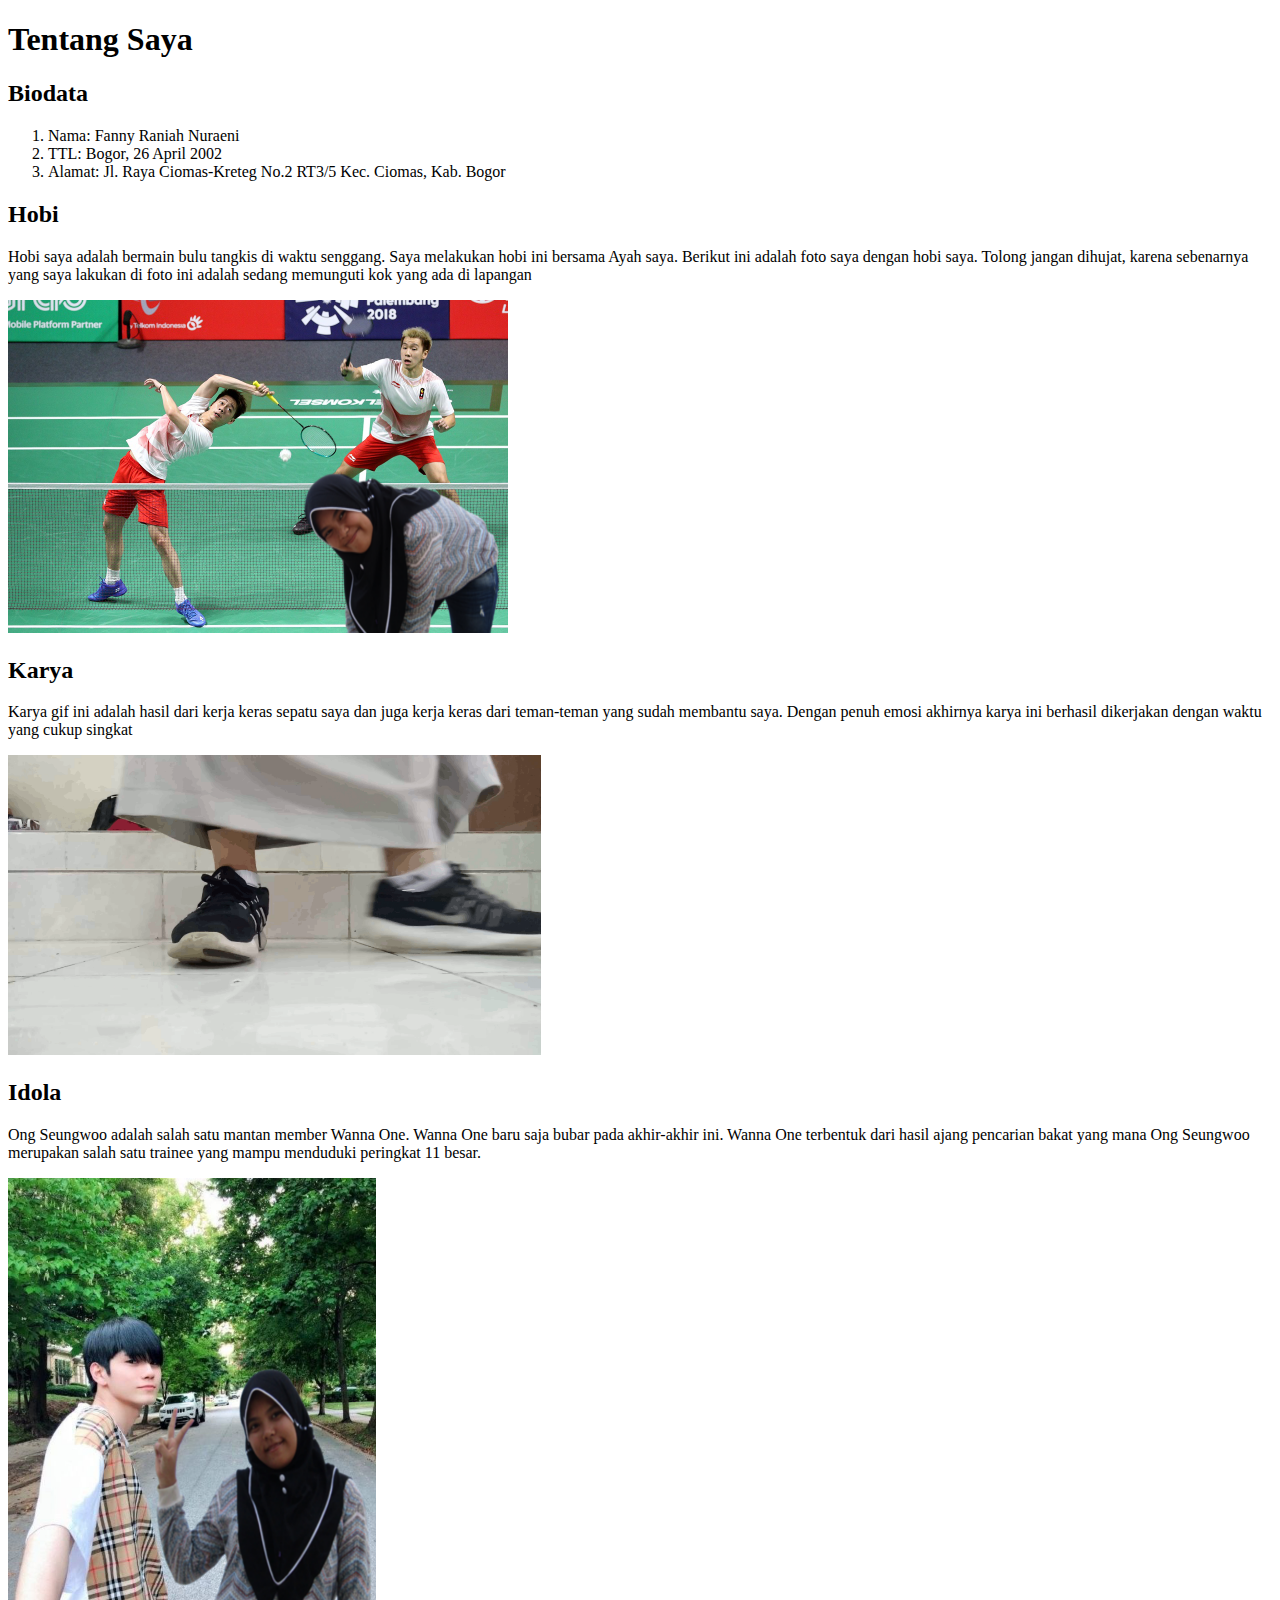
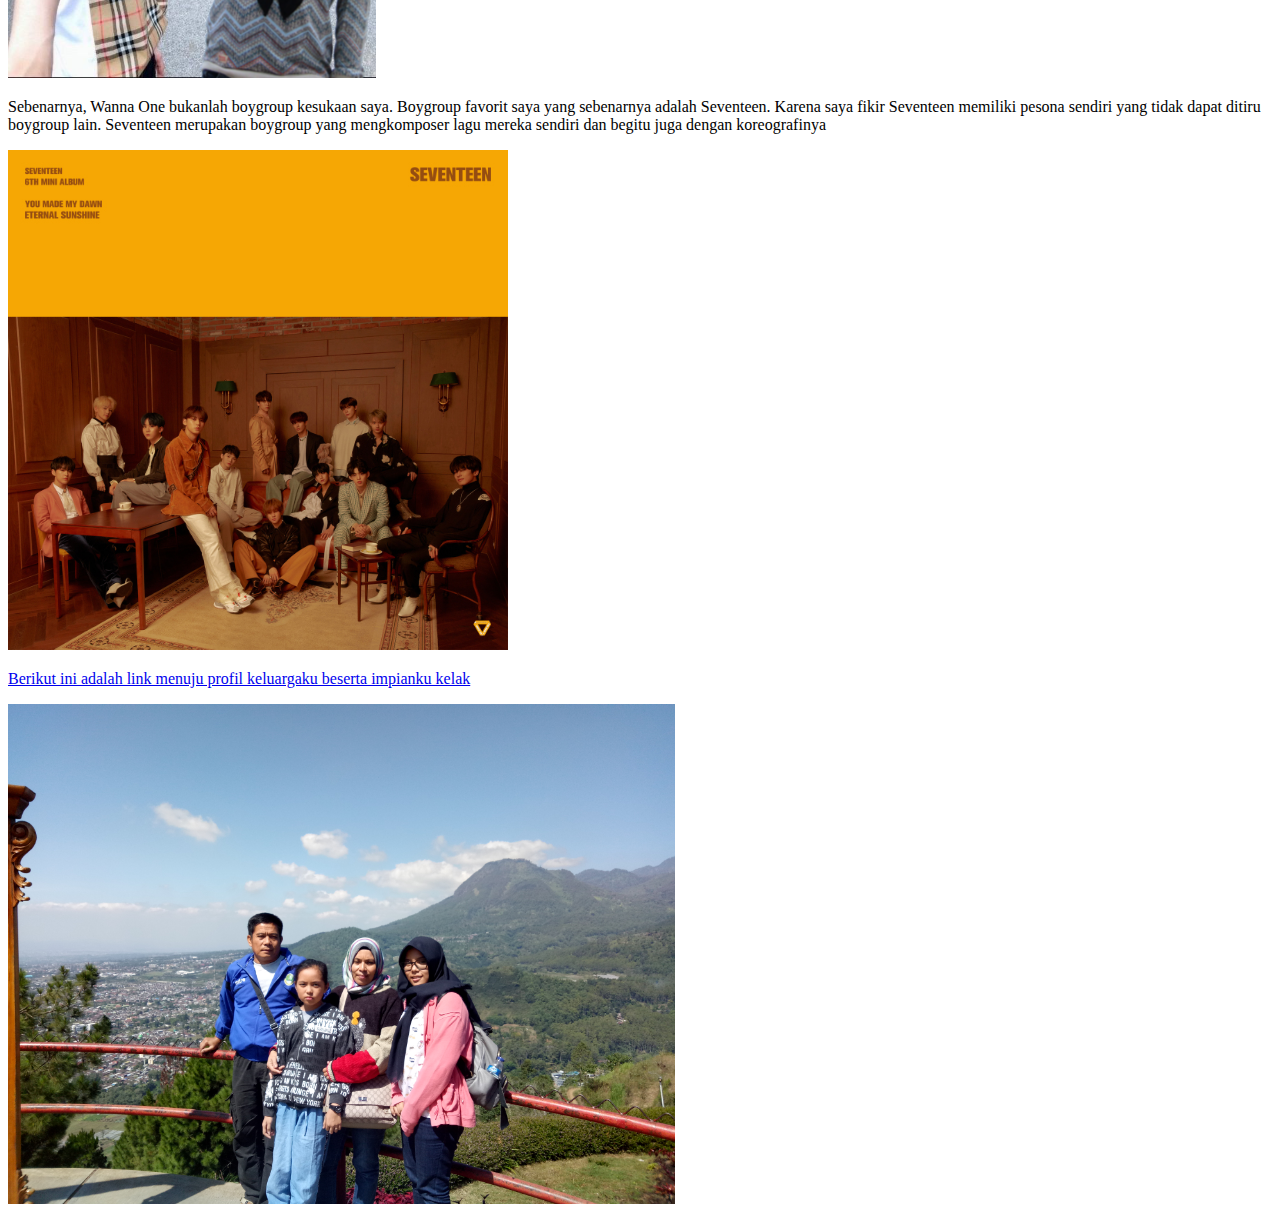
<file: indexold.html>
<!DOCTYPE html>
<html>
<head>
	<title>Profil Fanny</title>
</head>
<body>
	<h1>Tentang Saya</h1>
		<h2>Biodata</h2>
		<ol type="1">
		<li>Nama: Fanny Raniah Nuraeni</li>
		<li>TTL: Bogor, 26 April 2002</li>
		<li>Alamat: Jl. Raya Ciomas-Kreteg No.2 RT3/5 Kec. Ciomas, Kab. Bogor</li>
		</ol>
	<h2>Hobi</h2>
		<p>Hobi saya adalah bermain bulu tangkis di waktu senggang. Saya melakukan hobi ini bersama Ayah saya. Berikut ini adalah foto saya dengan hobi saya. Tolong jangan dihujat, karena sebenarnya yang saya lakukan di foto ini adalah sedang memunguti kok yang ada di lapangan</p>
		<img src="badminfanny.png" width="500" heigt="500">
	<h2>Karya</h2>
		<p>Karya gif ini adalah hasil dari kerja keras sepatu saya dan juga kerja keras dari teman-teman yang sudah membantu saya. Dengan penuh emosi akhirnya karya ini berhasil dikerjakan dengan waktu yang cukup singkat</p>
		<img src="sepatuuu.gif" weight="300" height="300">
	<h2>Idola</h2>
		<p>Ong Seungwoo adalah salah satu mantan member Wanna One. Wanna One baru saja bubar pada akhir-akhir ini. Wanna One terbentuk dari hasil ajang pencarian bakat yang mana Ong Seungwoo merupakan salah satu trainee yang mampu menduduki peringkat 11 besar.</p>
		<img src="ongfan.png" weight="500" height="500">
		<p>Sebenarnya, Wanna One bukanlah boygroup kesukaan saya. Boygroup favorit saya yang sebenarnya adalah Seventeen. Karena saya fikir Seventeen memiliki pesona sendiri yang tidak dapat ditiru boygroup lain. Seventeen merupakan boygroup yang mengkomposer lagu mereka sendiri dan begitu juga dengan koreografinya</p>
		<a href="http://seventeen-17.com/"><img src="svt.jpg" weight="500" height="500">
		<p>Berikut ini adalah link menuju profil keluargaku beserta impianku kelak</p>
		<a href="https://fannyraniah.github.io/index2.html"><img src="keluarga.jpg" weight="500" height="500"></a>

</body>
</html>
</file>
